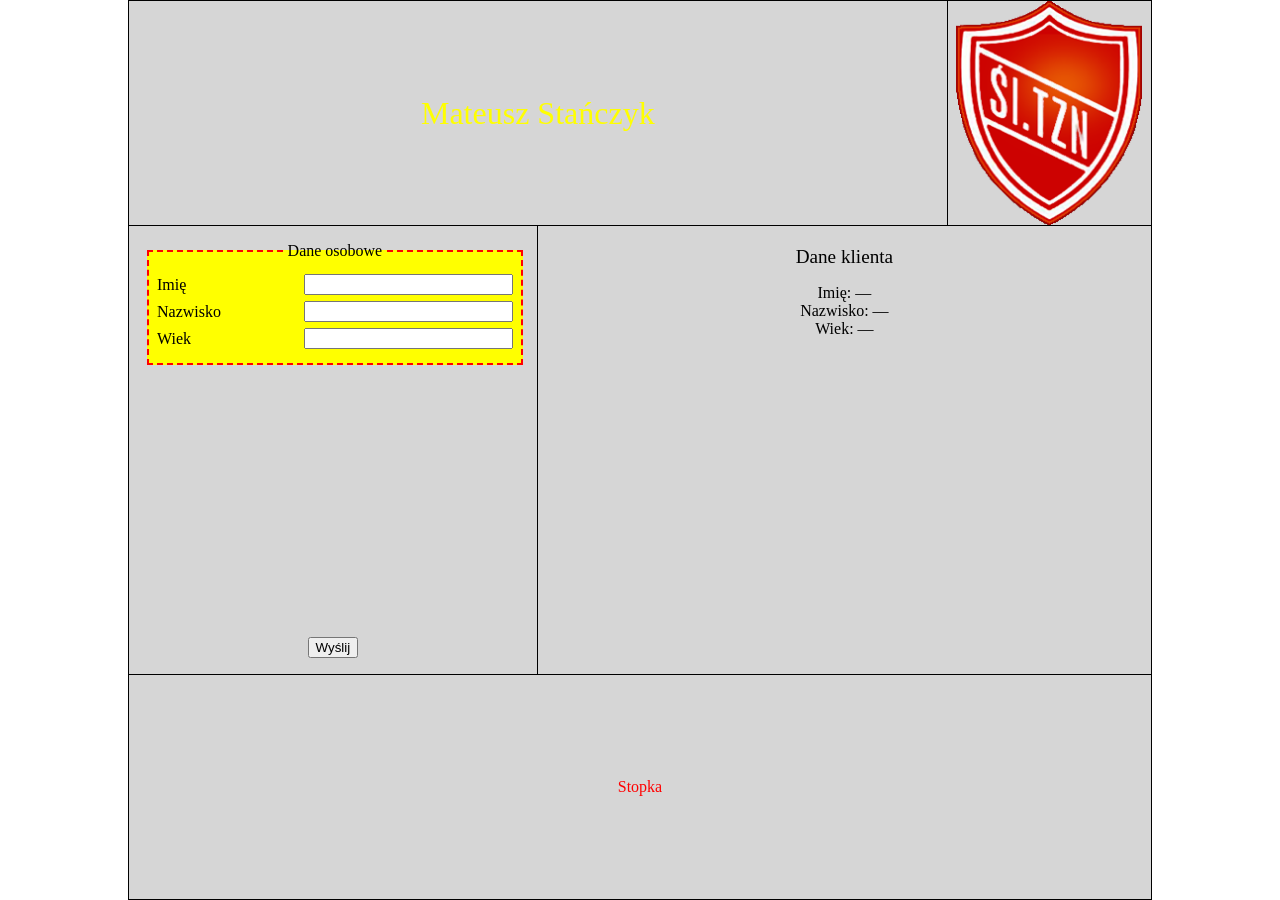
<file: 03.11.2026/index.html>
<!DOCTYPE html>
<html lang="pl-PL">
    <head>
        <meta charset="UTF-8">
        <meta name="viewport" content="width=device-width, initial-scale=1">
        <title>Formularz Mateusz Stańczyk</title>
        <link rel="stylesheet" href="style.css">
        <script src="script.js" defer></script>
</head>
<body>
    <main class="strona">
        <header class="naglowek">
            <h1>Mateusz Stańczyk</h1>
            <div class="logo">
                <img src="logo.png" alt="Logo szkoły">
            </div>
        </header>
 
        <div class="zawartosc">
            <section class="kolumna-formularza" aria-labelledby="tytul-formularza">
                <form id="formularz" action="index2.html" method="get">
                    <fieldset>
                        <legend id="tytul-formularza">Dane osobowe</legend>
                        <div class="pole">
                            <label for="imie">Imię</label>
                            <input id="imie" name="imie" type="text" autocomplete="given-name" required>
                        </div>
                        <div class="pole">
                            <label for="nazwisko">Nazwisko</label>
                            <input id="nazwisko" name="nazwisko" type="text" autocomplete="family-name"
                               pattern="[A-Za-zĄĆĘŁŃÓŚŹŻąćęłńóśźż]+([ '-][A-Za-zĄĆĘŁŃÓŚŹŻąćęłńóśźż]+)*"
                               title="Użyj tylko liter; dozwolone są spacje, łączniki i apostrofy."
                               required>
                        </div>
                        <div class="pole">
                            <label for="wiek">Wiek</label>
                            <input id="wiek" name="wiek" type="number" min="0" max="150" required>
                        </div>
                    </fieldset>
                    <div id="komunikaty" class="komunikaty" aria-live="polite"></div>
                    <button type="submit">Wyślij</button>
                </form>
            </section>
 
            <section class="panel-klienta" aria-labelledby="tytul-klienta">
                <h2 id="tytul-klienta">Dane klienta</h2>
                <p id="wynik" aria-live="polite"></p>
            </section>
        </div>
 
        <footer class="stopka">Stopka</footer>
    </main>
</body>
</html>
</file>
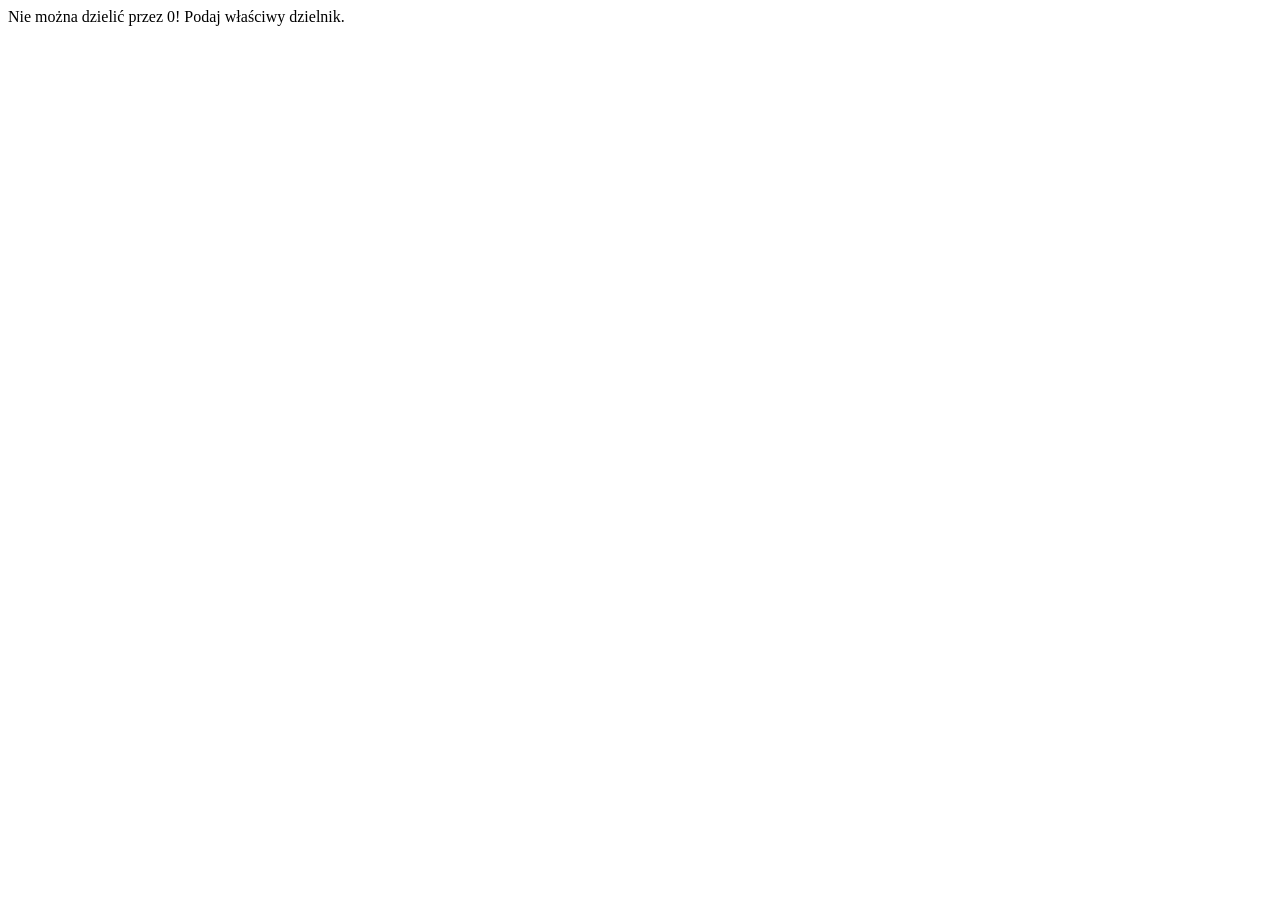
<file: 06.10.2026/index.html>
<!DOCTYPE html>
<html lang="pl-PL">
<head>
    <meta charset="UTF-8">
    <meta name="viewport" content="width=device-width, initial-scale=1.0">
    <title>Zadanie</title>
    <script src="index.js"></script>
    <link href="style.css" rel="stylesheet">
</head>
<body>

</body>
</html>
</file>
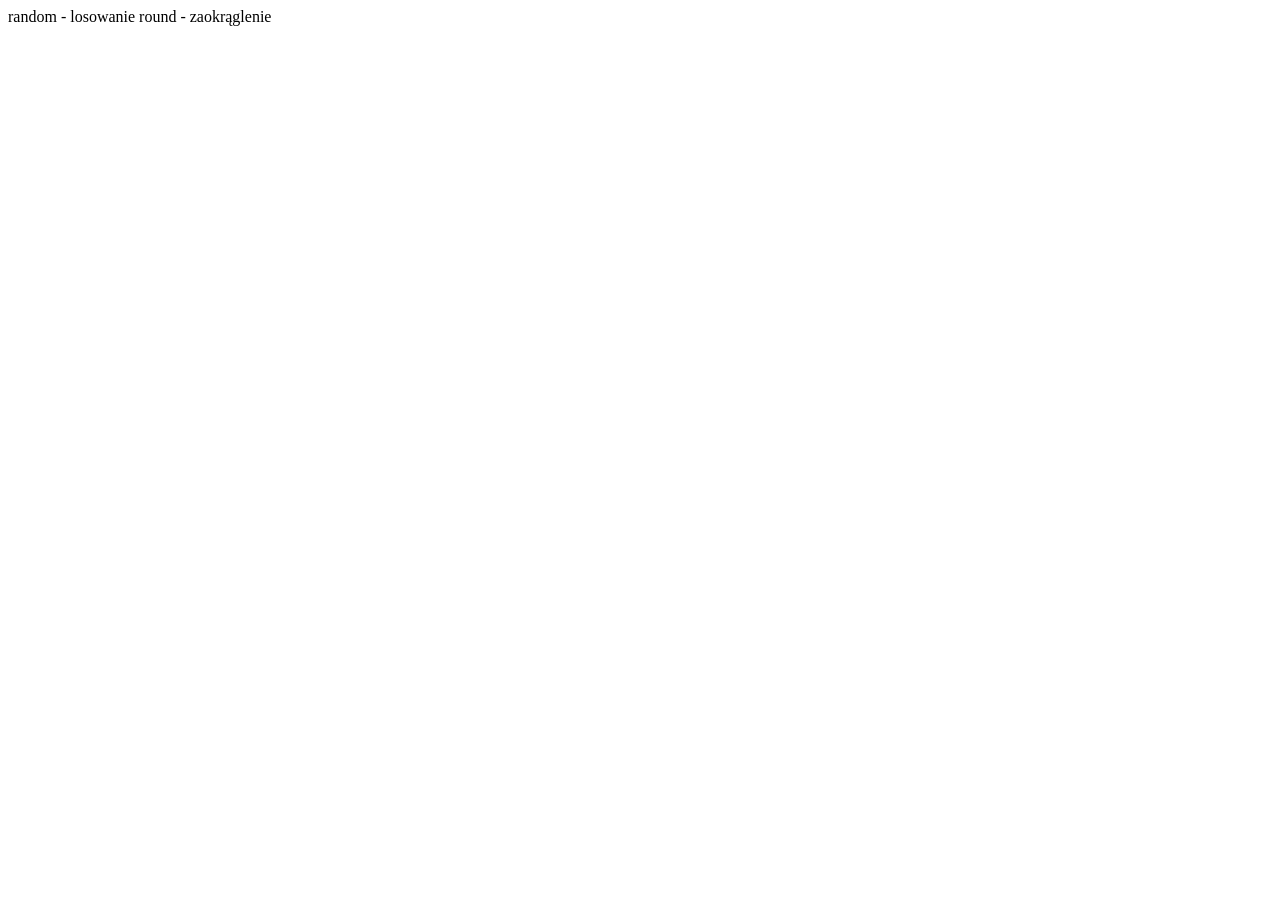
<file: 07.10.2026/index.html>
<!DOCTYPE html>
<html lang="en">
<head>
    <meta charset="UTF-8">
    <meta name="viewport" content="width=device-width, initial-scale=1.0">
    <title>Document</title>
</head>
<body>
    random - losowanie
    round - zaokrąglenie
</body>
</html>
</file>
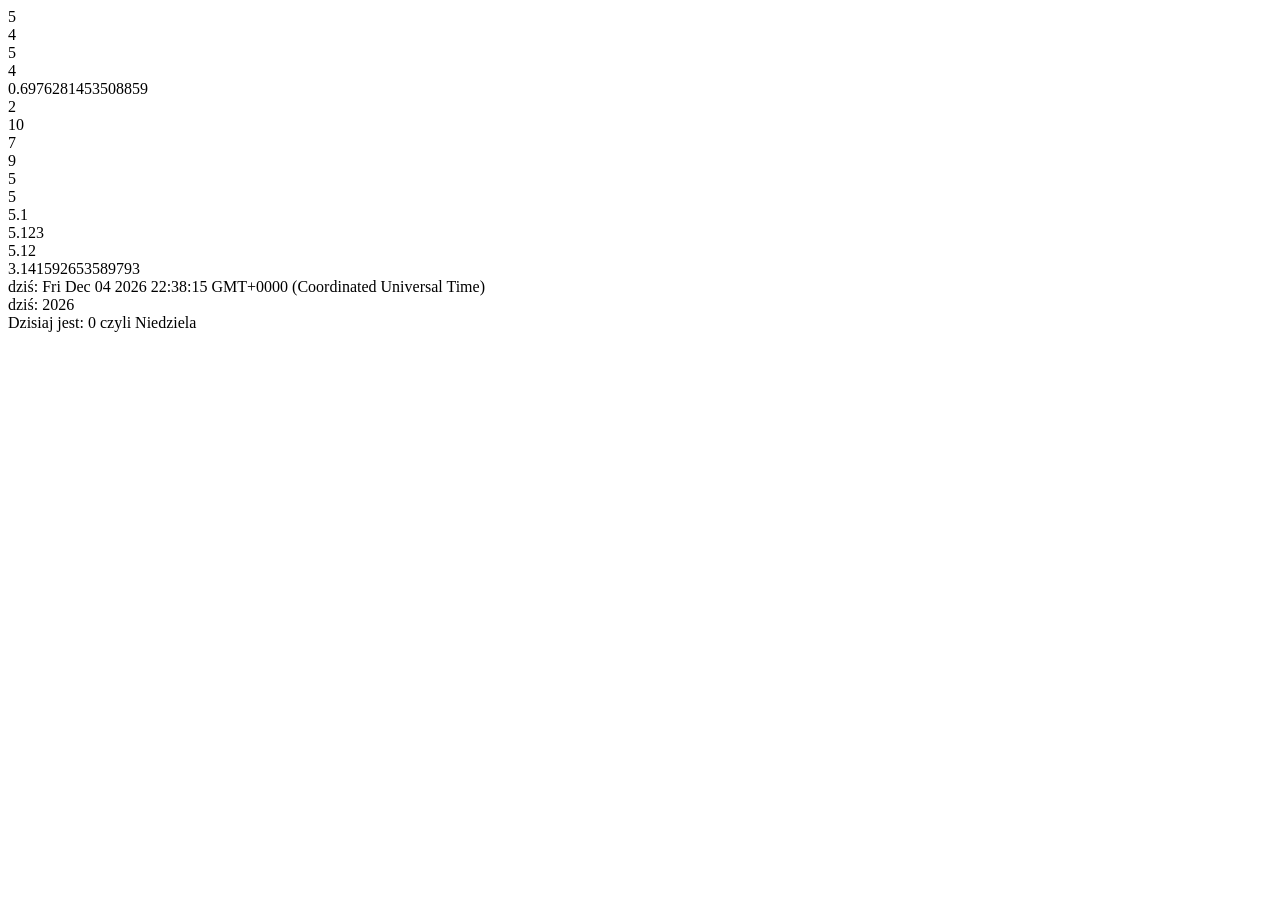
<file: 13.10.2026/index.html>
<!DOCTYPE html>
<html lang="en">
<head>
    <meta charset="UTF-8">
    <meta name="viewport" content="width=device-width, initial-scale=1.0">
    <script src="index.js"></script>
    <title>Document</title>
</head>
<body>
    
</body>
</html>
</file>
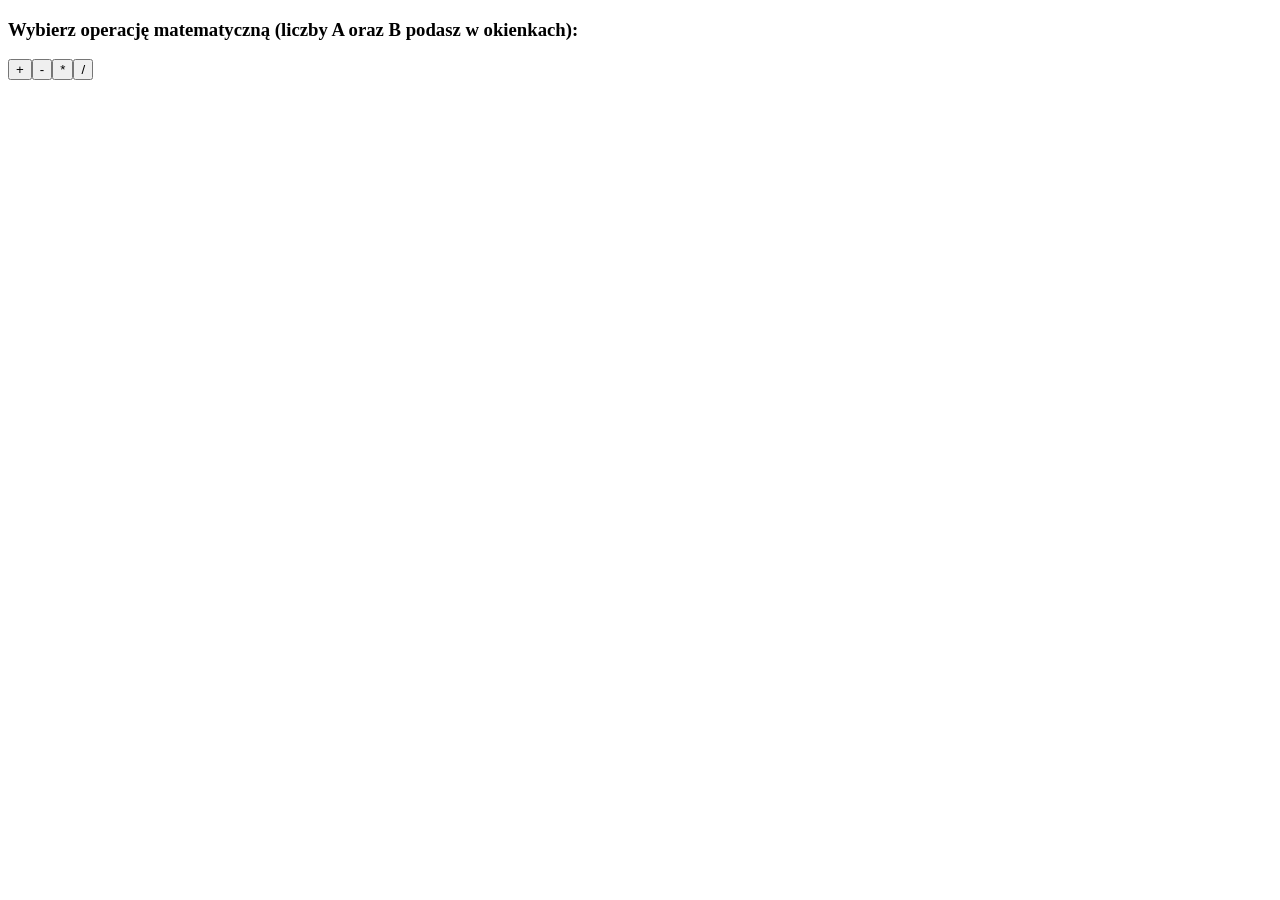
<file: 27.10.2026/index.html>
<!DOCTYPE html>
<html lang="pl-PL">
<head>
    <meta charset="UTF-8">
    <title>Operacje Matematyczne - Stańczyk</title>
    <script src="index.js" defer></script>
</head>
<body>

    <h3>Wybierz operację matematyczną (liczby A oraz B podasz w okienkach):</h3>
    <div id="kontener-przyciskow"></div>
    <p id="wynik-wyswietlacz"></p>

</body>
</html>
</file>
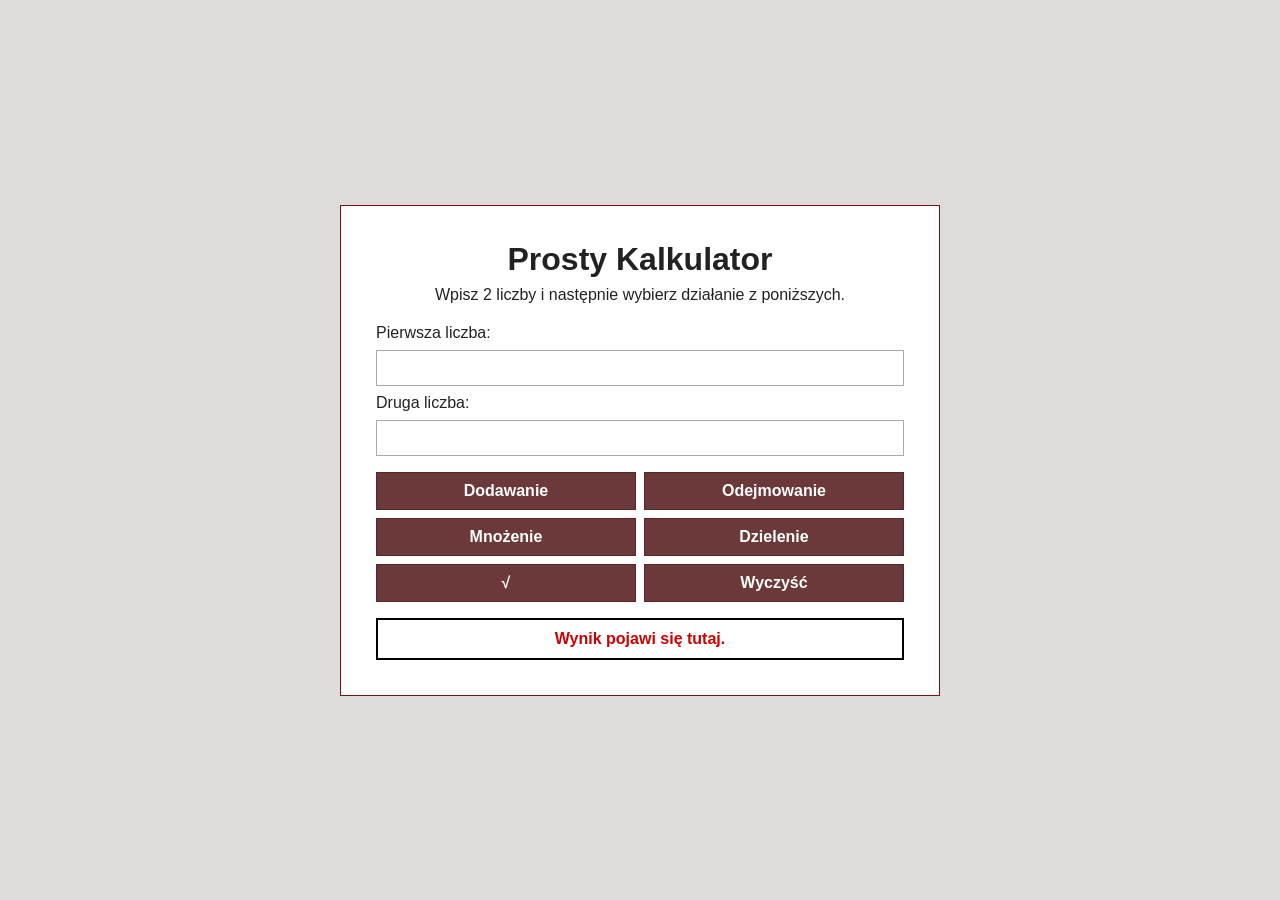
<file: Kalkulator/index.html>
<!DOCTYPE html>
<html lang="pl-PL">
    <head>
        <meta charset="UTF-8">
        <meta name="viewport" content="width=device-width, initial-scale=1">
        <title>Kalkulator Mateusz Stańczyk</title>
        <script src="index.js" defer></script>
        <link rel="stylesheet" href="style.css">
    </head>

    <body>
        <main class="okno-kalkulator">
            <h1>Prosty Kalkulator</h1>
            <p class="opis-kalkulator">Wpisz 2 liczby i następnie wybierz działanie z poniższych.</p>
            <p id="wynik-kalkulator" aria-live="polite">Wynik pojawi się tutaj.</p>
        </main>
    </body>
</html>
</file>
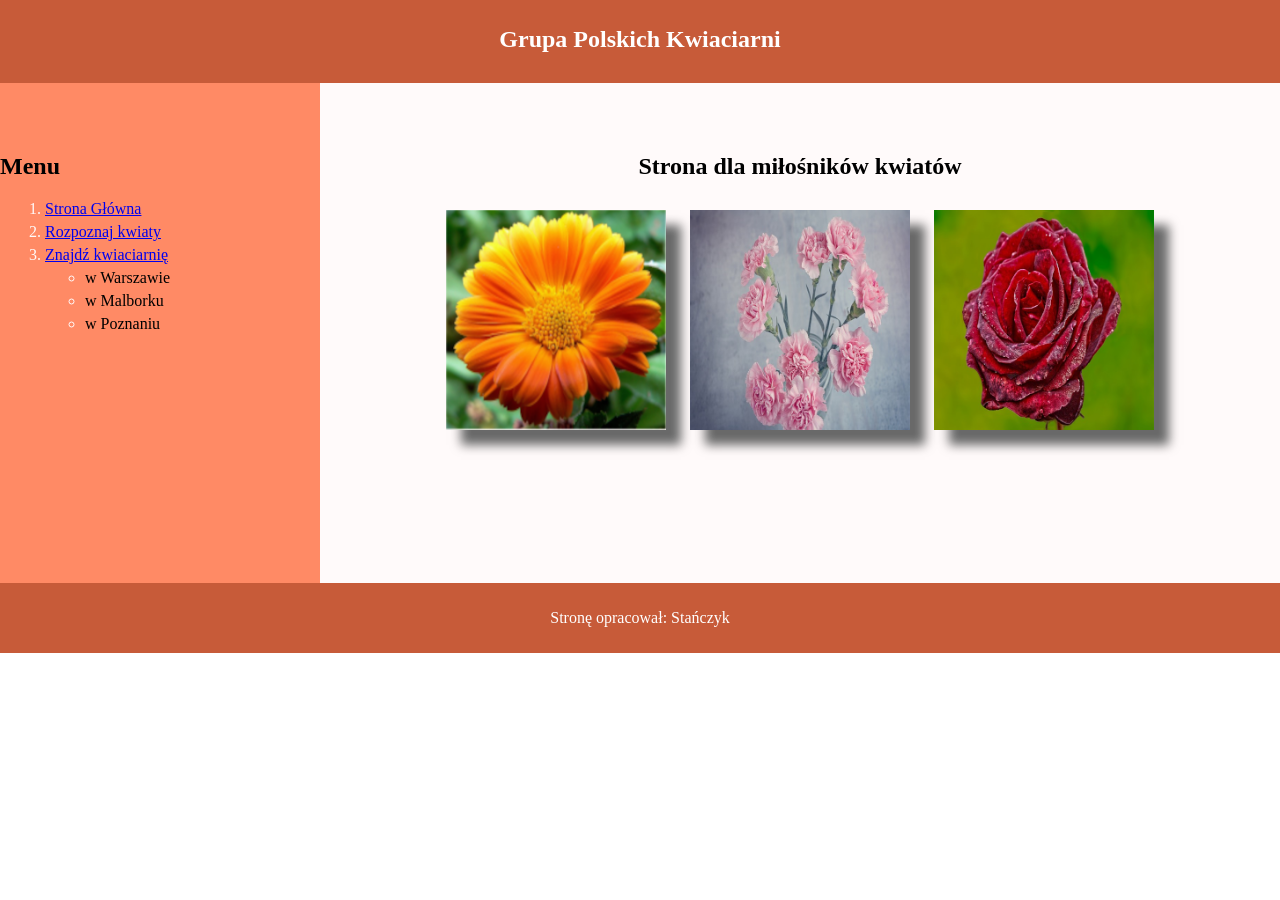
<file: 22.09.2026/Stańczyk/index.html>
<!DOCTYPE html>
<html lang="pl">
<head>
    <meta charset="UTF-8">
    <title>Grupa Polskich Kwiatków</title>
    <link rel="stylesheet" href="styl3.css">
</head>
<body>

    <header>
        <h1 class="tekst">Grupa Polskich Kwiaciarni</h1>
    </header>

    <main>
        <aside>
            <h2>Menu</h2>
            <ol>
                <li><a href="index.html">Strona Główna</a></li>
                <li><a href="https://www.kwiaty.pl">Rozpoznaj kwiaty</a></li>
                <li><a href="znajdz.html">Znajdź kwiaciarnię</a></li>
                    <ul>
                        <li>w Warszawie</li>
                        <li>w Malborku</li>
                        <li>w Poznaniu</li>
                    </ul>
                </li>
            </ol>
        </aside>

        <section>
            <h2>Strona dla miłośników kwiatów</h2>
            
            <figure>
                <img src="gerbera.png" alt="gerbera">
                <img src="gozdzik.png" alt="goździk">
                <img src="roza.png" alt="róża">
            </figure>
        </section>

    </main>

    <footer>
        <p class="tekst">Stronę opracował: Stańczyk</p>
    </footer>

</body>
</html>
</file>
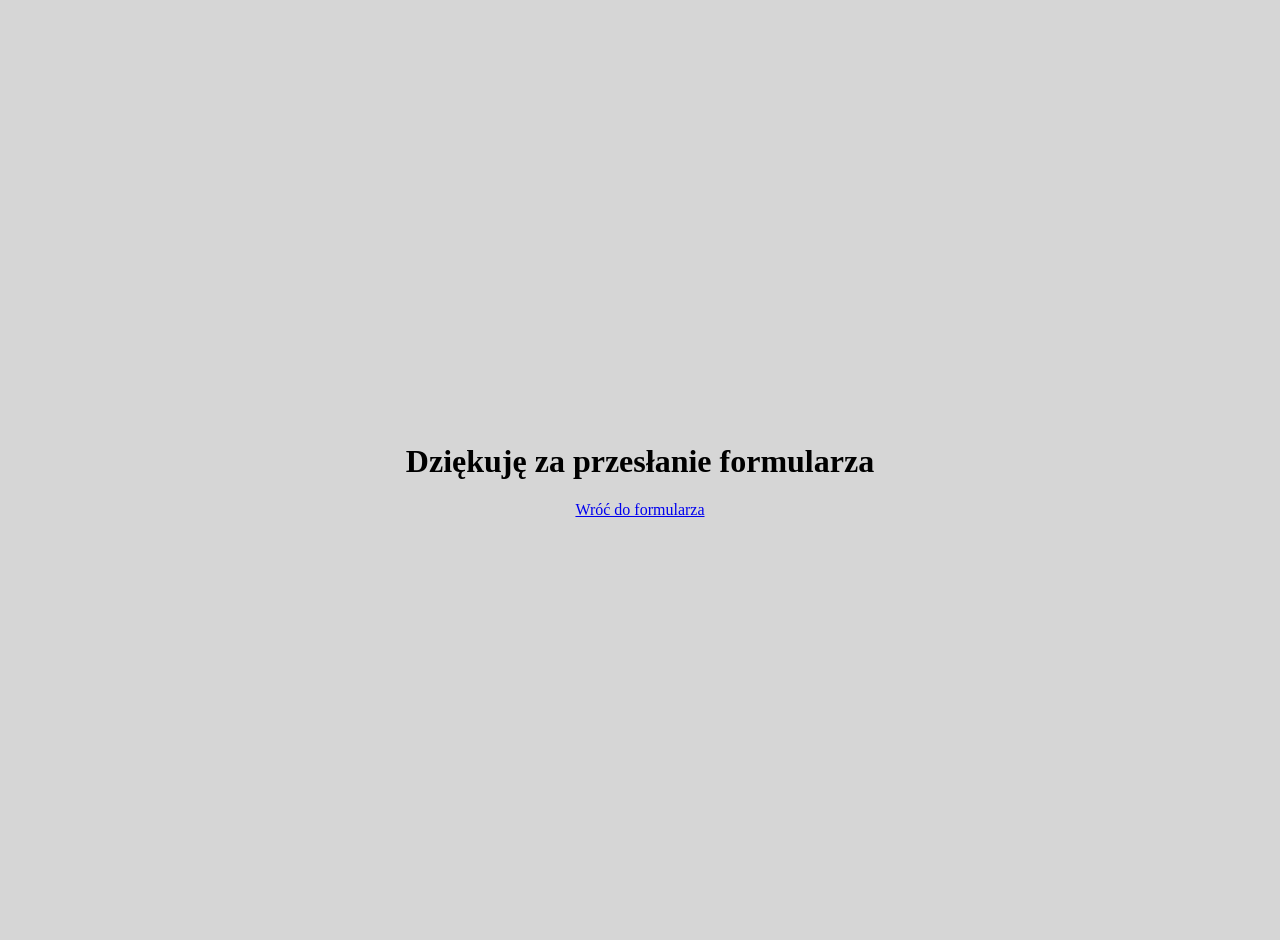
<file: 03.11.2026/index2.html>
<!DOCTYPE html>
<html lang="pl">
<head>
    <meta charset="UTF-8">
    <meta name="viewport" content="width=device-width, initial-scale=1">
    <title>Dziękujemy</title>
    <style>
        body {
            min-height: 100vh;
            margin: 0;
            display: grid;
            place-items: center;
            padding: 20px;
            font-family: "Times New Roman", serif;
            text-align: center;
            background: #d6d6d6;
        }
    </style>
</head>
<body>
    <main>
        <h1>Dziękuję za przesłanie formularza</h1>
        <a href="index.html">Wróć do formularza</a>
    </main>
</body>
</html>
</file>
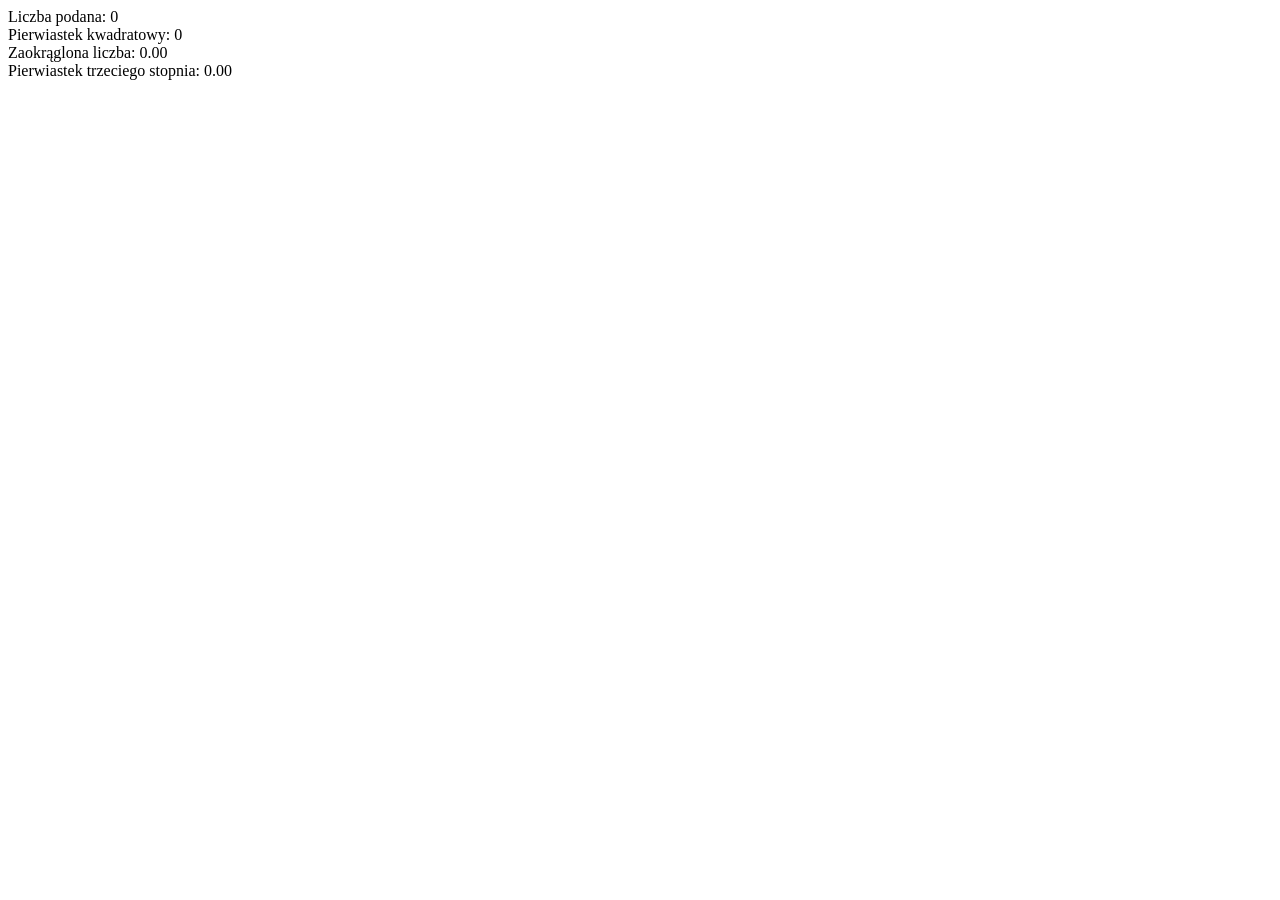
<file: 13.10.2026/index2.html>
<!DOCTYPE html>
<html lang="en">
<head>
    <meta charset="UTF-8">
    <meta name="viewport" content="width=device-width, initial-scale=1.0">
    <script src="index2.js"></script>
    <title>Document</title>
</head>
<body>
    
</body>
</html>
</file>
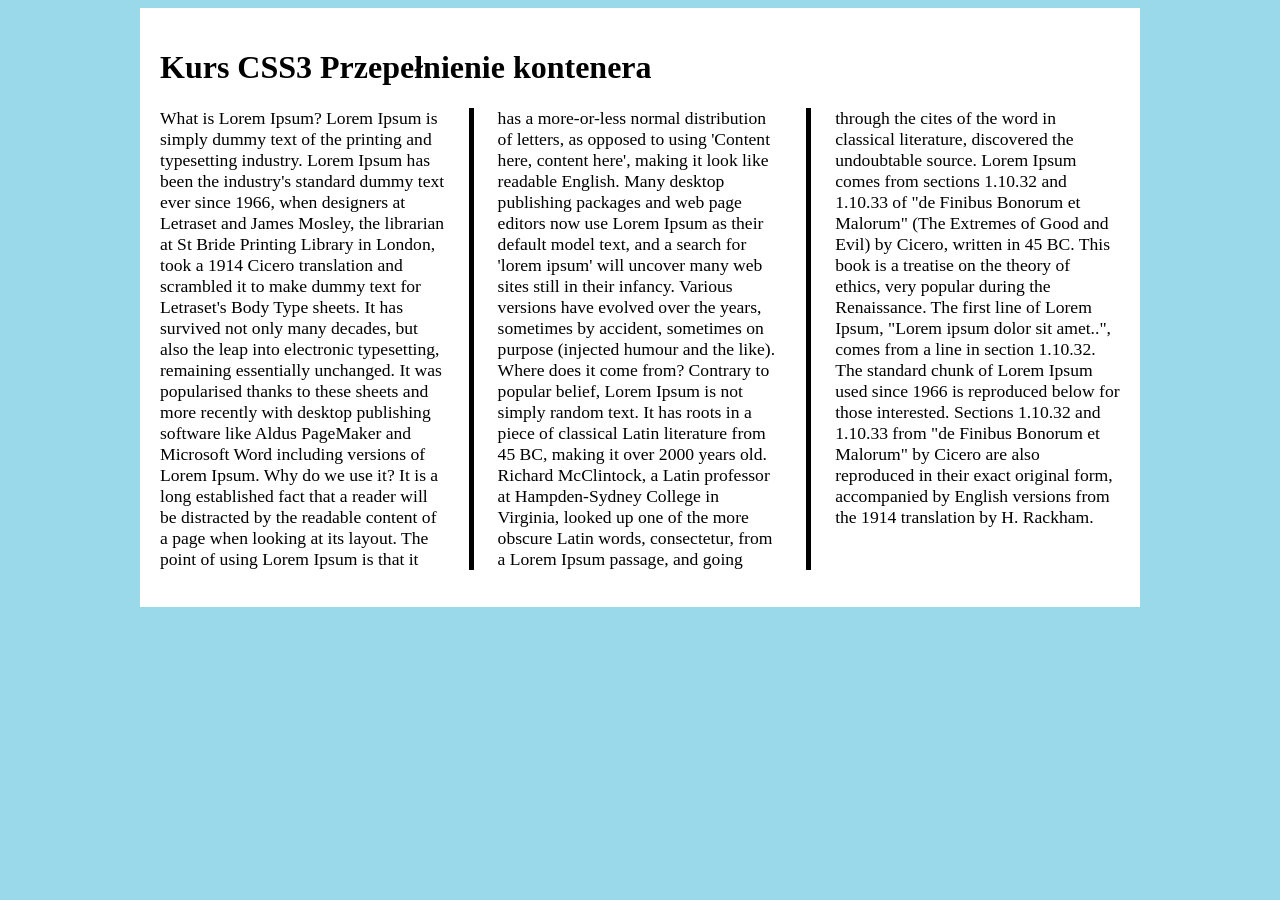
<file: 15.09.2026/index2.html>
<!DOCTYPE html>
<html lang="pl">
<head>
    <meta charset="UTF-8">
    <link href="index2.css" rel="stylesheet" type="text/css" media="all">
    <title>Kurs CSS3 kontrola przepełnienia</title>
</head>
<body>
    <div id="content">
        <h1>Kurs CSS3 Przepełnienie kontenera</h1>
        <p>What is Lorem Ipsum?
        Lorem Ipsum is simply dummy text of the printing and typesetting industry. Lorem Ipsum has been the industry's standard dummy text ever since 1966, when designers at Letraset and James Mosley, the librarian at St Bride Printing Library in London, took a 1914 Cicero translation and scrambled it to make dummy text for Letraset's Body Type sheets. It has survived not only many decades, but also the leap into electronic typesetting, remaining essentially unchanged. It was popularised thanks to these sheets and more recently with desktop publishing software like Aldus PageMaker and Microsoft Word including versions of Lorem Ipsum.

        Why do we use it?
        It is a long established fact that a reader will be distracted by the readable content of a page when looking at its layout. The point of using Lorem Ipsum is that it has a more-or-less normal distribution of letters, as opposed to using 'Content here, content here', making it look like readable English. Many desktop publishing packages and web page editors now use Lorem Ipsum as their default model text, and a search for 'lorem ipsum' will uncover many web sites still in their infancy. Various versions have evolved over the years, sometimes by accident, sometimes on purpose (injected humour and the like).


        Where does it come from?
        Contrary to popular belief, Lorem Ipsum is not simply random text. It has roots in a piece of classical Latin literature from 45 BC, making it over 2000 years old. Richard McClintock, a Latin professor at Hampden-Sydney College in Virginia, looked up one of the more obscure Latin words, consectetur, from a Lorem Ipsum passage, and going through the cites of the word in classical literature, discovered the undoubtable source. Lorem Ipsum comes from sections 1.10.32 and 1.10.33 of "de Finibus Bonorum et Malorum" (The Extremes of Good and Evil) by Cicero, written in 45 BC. This book is a treatise on the theory of ethics, very popular during the Renaissance. The first line of Lorem Ipsum, "Lorem ipsum dolor sit amet..", comes from a line in section 1.10.32.

        The standard chunk of Lorem Ipsum used since 1966 is reproduced below for those interested. Sections 1.10.32 and 1.10.33 from "de Finibus Bonorum et Malorum" by Cicero are also reproduced in their exact original form, accompanied by English versions from the 1914 translation by H. Rackham.</p>
        <!-- <div id="box">
       </div> -->
    </div>
</body>
</html>
</file>
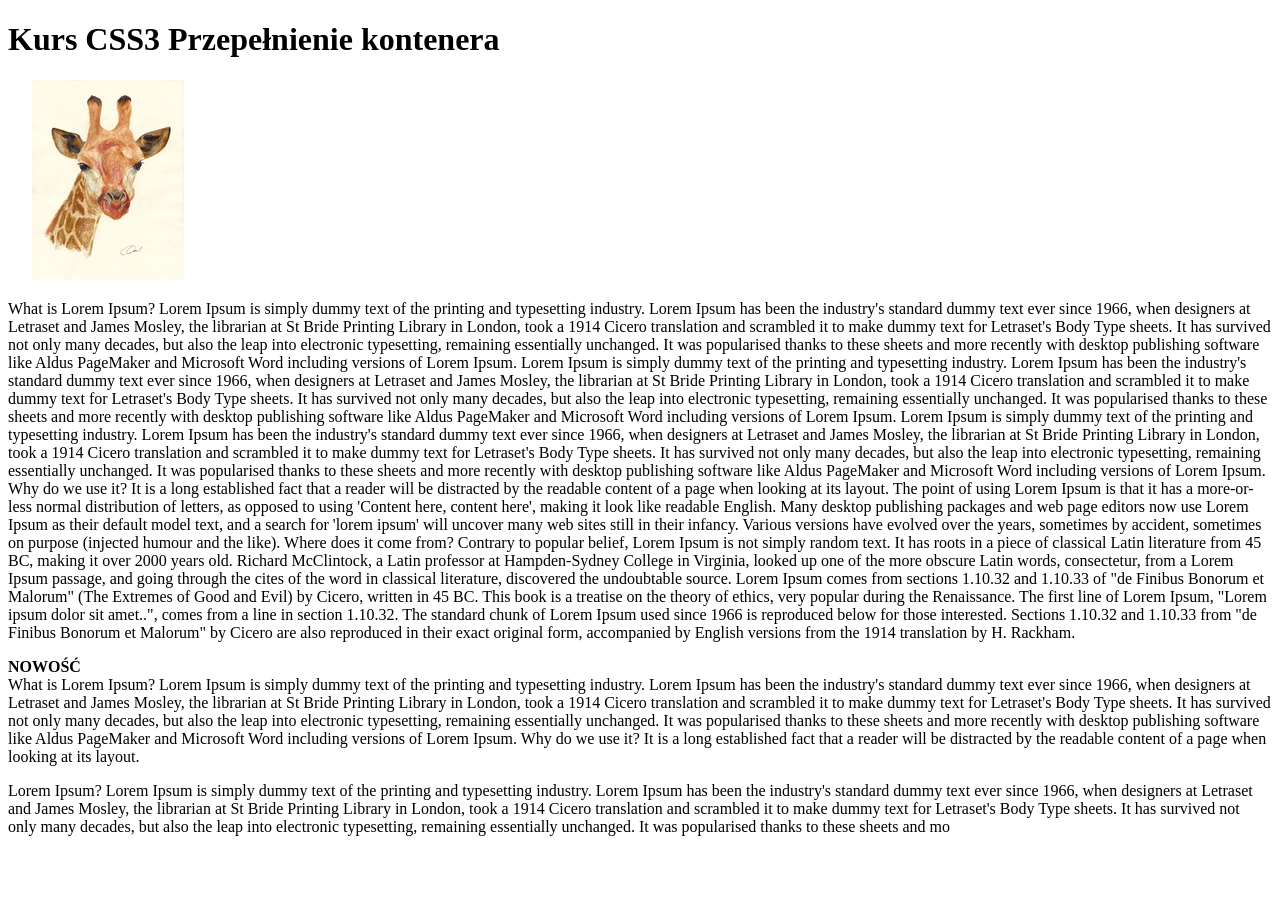
<file: 15.09.2026/index3.html>
<!DOCTYPE html>
<html lang="pl">
<head>
    <meta charset="UTF-8">
    <link href="index3.css" rel="stylesheet" type="text/css" media="all">
    <title>Kurs CSS3 kontrola przepełnienia</title>
</head>
<body>
    <div id="content">
        <h1>Kurs CSS3 Przepełnienie kontenera</h1>
        <img id="foto" src="obrazek-dzungla-zyrafa.jpg" alt="zyrafa" class="okladka" >
        <p>What is Lorem Ipsum?
        Lorem Ipsum is simply dummy text of the printing and typesetting industry. Lorem Ipsum has been the industry's standard dummy text ever since 1966, when designers at Letraset and James Mosley, the librarian at St Bride Printing Library in London, took a 1914 Cicero translation and scrambled it to make dummy text for Letraset's Body Type sheets. It has survived not only many decades, but also the leap into electronic typesetting, remaining essentially unchanged. It was popularised thanks to these sheets and more recently with desktop publishing software like Aldus PageMaker and Microsoft Word including versions of Lorem Ipsum.
        Lorem Ipsum is simply dummy text of the printing and typesetting industry. Lorem Ipsum has been the industry's standard dummy text ever since 1966, when designers at Letraset and James Mosley, the librarian at St Bride Printing Library in London, took a 1914 Cicero translation and scrambled it to make dummy text for Letraset's Body Type sheets. It has survived not only many decades, but also the leap into electronic typesetting, remaining essentially unchanged. It was popularised thanks to these sheets and more recently with desktop publishing software like Aldus PageMaker and Microsoft Word including versions of Lorem Ipsum.

        Lorem Ipsum is simply dummy text of the printing and typesetting industry. Lorem Ipsum has been the industry's standard dummy text ever since 1966, when designers at Letraset and James Mosley, the librarian at St Bride Printing Library in London, took a 1914 Cicero translation and scrambled it to make dummy text for Letraset's Body Type sheets. It has survived not only many decades, but also the leap into electronic typesetting, remaining essentially unchanged. It was popularised thanks to these sheets and more recently with desktop publishing software like Aldus PageMaker and Microsoft Word including versions of Lorem Ipsum.


        Why do we use it?
        It is a long established fact that a reader will be distracted by the readable content of a page when looking at its layout. The point of using Lorem Ipsum is that it has a more-or-less normal distribution of letters, as opposed to using 'Content here, content here', making it look like readable English. Many desktop publishing packages and web page editors now use Lorem Ipsum as their default model text, and a search for 'lorem ipsum' will uncover many web sites still in their infancy. Various versions have evolved over the years, sometimes by accident, sometimes on purpose (injected humour and the like).


        Where does it come from?
        Contrary to popular belief, Lorem Ipsum is not simply random text. It has roots in a piece of classical Latin literature from 45 BC, making it over 2000 years old. Richard McClintock, a Latin professor at Hampden-Sydney College in Virginia, looked up one of the more obscure Latin words, consectetur, from a Lorem Ipsum passage, and going through the cites of the word in classical literature, discovered the undoubtable source. Lorem Ipsum comes from sections 1.10.32 and 1.10.33 of "de Finibus Bonorum et Malorum" (The Extremes of Good and Evil) by Cicero, written in 45 BC. This book is a treatise on the theory of ethics, very popular during the Renaissance. The first line of Lorem Ipsum, "Lorem ipsum dolor sit amet..", comes from a line in section 1.10.32.

        The standard chunk of Lorem Ipsum used since 1966 is reproduced below for those interested. Sections 1.10.32 and 1.10.33 from "de Finibus Bonorum et Malorum" by Cicero are also reproduced in their exact original form, accompanied by English versions from the 1914 translation by H. Rackham.</p>
        <div id="box">
            <p><strong>NOWOŚĆ</strong><br/>What is Lorem Ipsum? Lorem Ipsum is simply dummy text of the printing and typesetting industry. Lorem Ipsum has been the industry's standard dummy text ever since 1966, when designers at Letraset and James Mosley, the librarian at St Bride Printing Library in London, took a 1914 Cicero translation and scrambled it to make dummy text for Letraset's Body Type sheets. It has survived not only many decades, but also the leap into electronic typesetting, remaining essentially unchanged. It was popularised thanks to these sheets and more recently with desktop publishing software like Aldus PageMaker and Microsoft Word including versions of Lorem Ipsum. Why do we use it? It is a long established fact that a reader will be distracted by the readable content of a page when looking at its layout.</p>
       </div>
       <p class="czyszczenie">Lorem Ipsum? Lorem Ipsum is simply dummy text of the printing and typesetting industry. Lorem Ipsum has been the industry's standard dummy text ever since 1966, when designers at Letraset and James Mosley, the librarian at St Bride Printing Library in London, took a 1914 Cicero translation and scrambled it to make dummy text for Letraset's Body Type sheets. It has survived not only many decades, but also the leap into electronic typesetting, remaining essentially unchanged. It was popularised thanks to these sheets and mo</p>
    </div>
</body>
</html>
</file>
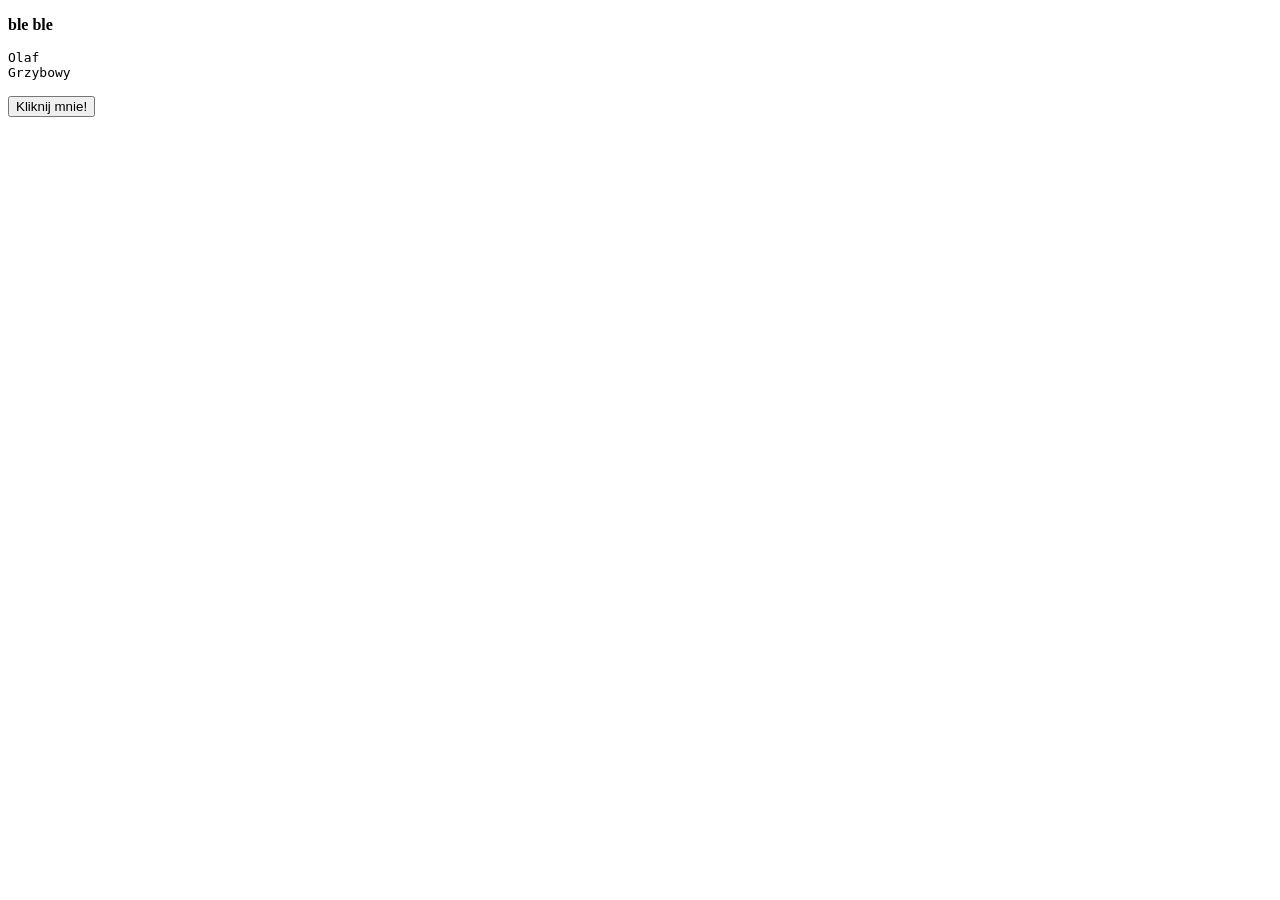
<file: 22.09.2026/skrypt.html>
<!DOCTYPE html>
<html lang="en">
<head>
    <meta charset="UTF-8">
    <meta name="viewport" content="width=device-width, initial-scale=1.0">
    <title>Document</title>
</head>
<body>
    
</body>

    <script type= text/javascript > 
        document.write("<p><b>ble ble</b></p>"); 
        document.write("<pre>");
            document.writeln("Olaf");
            document.writeln("Grzybowy");
        document.write("</pre>");
    </script> 

        <p><button onclick="alert('Sandbox')">Kliknij mnie!</button></p>

</html>
</file>
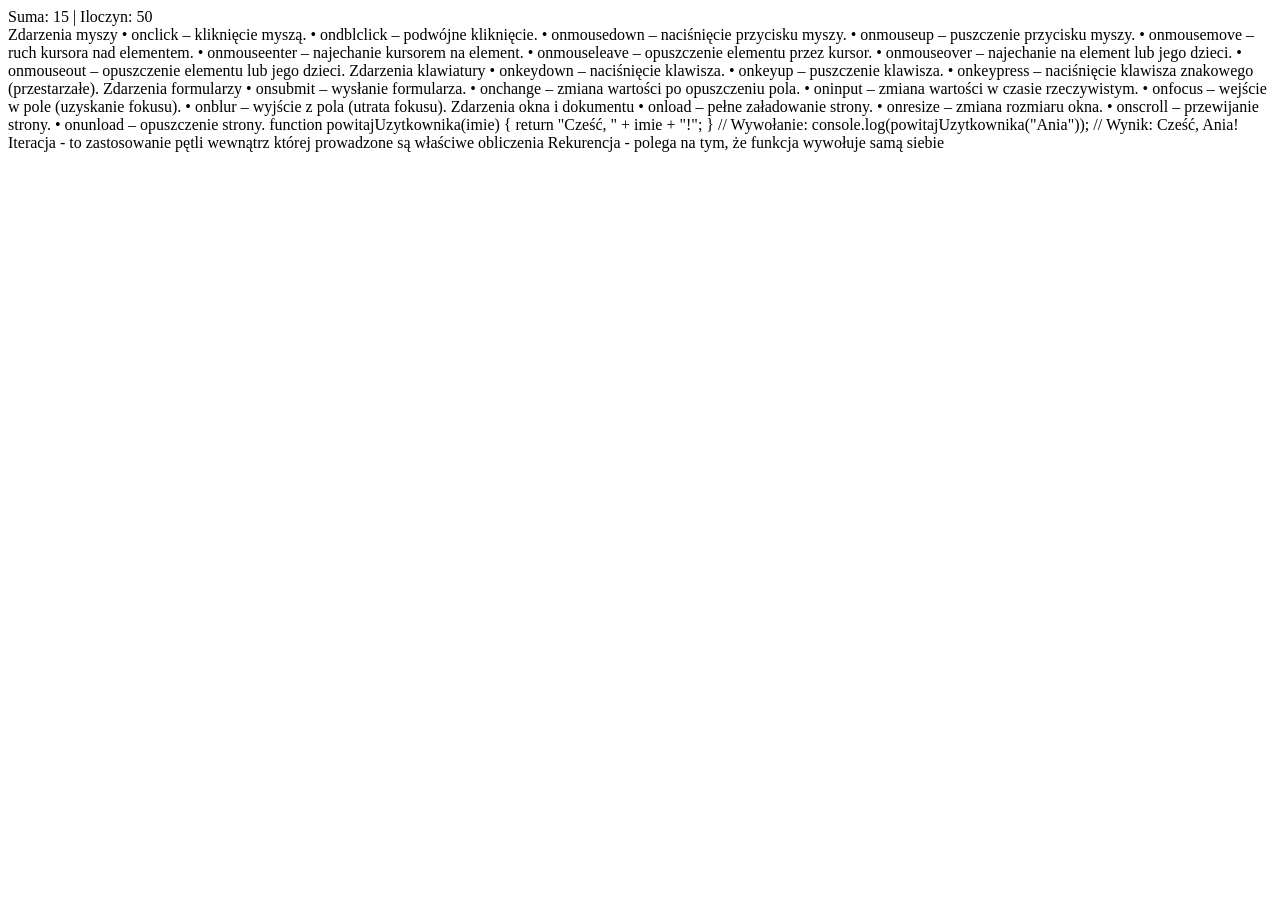
<file: 27.10.2026/zdarzenia.html>
<!DOCTYPE html>
<html lang="pl-PL">
<head>
    <meta charset="UTF-8">
    <meta name="viewport" content="width=device-width, initial-scale=1.0">
    <title>Document</title>
    <script src="zdarzenia.js"></script>
</head>
<body>
    

Zdarzenia myszy

• onclick – kliknięcie myszą.
• ondblclick – podwójne kliknięcie.
• onmousedown – naciśnięcie przycisku myszy.
• onmouseup – puszczenie przycisku myszy.
• onmousemove – ruch kursora nad elementem.
• onmouseenter – najechanie kursorem na element.
• onmouseleave – opuszczenie elementu przez kursor.
• onmouseover – najechanie na element lub jego dzieci.
• onmouseout – opuszczenie elementu lub jego dzieci.

Zdarzenia klawiatury

• onkeydown – naciśnięcie klawisza.
• onkeyup – puszczenie klawisza.
• onkeypress – naciśnięcie klawisza znakowego (przestarzałe).

Zdarzenia formularzy

• onsubmit – wysłanie formularza.
• onchange – zmiana wartości po opuszczeniu pola.
• oninput – zmiana wartości w czasie rzeczywistym.
• onfocus – wejście w pole (uzyskanie fokusu).
• onblur – wyjście z pola (utrata fokusu).

Zdarzenia okna i dokumentu

• onload – pełne załadowanie strony.
• onresize – zmiana rozmiaru okna.
• onscroll – przewijanie strony.
• onunload – opuszczenie strony.


function powitajUzytkownika(imie) {
    return "Cześć, " + imie + "!";
}

// Wywołanie:
console.log(powitajUzytkownika("Ania")); // Wynik: Cześć, Ania!

Iteracja - to zastosowanie pętli wewnątrz której prowadzone są właściwe obliczenia
Rekurencja - polega na tym, że funkcja wywołuje samą siebie

</body>
</html>
</file>
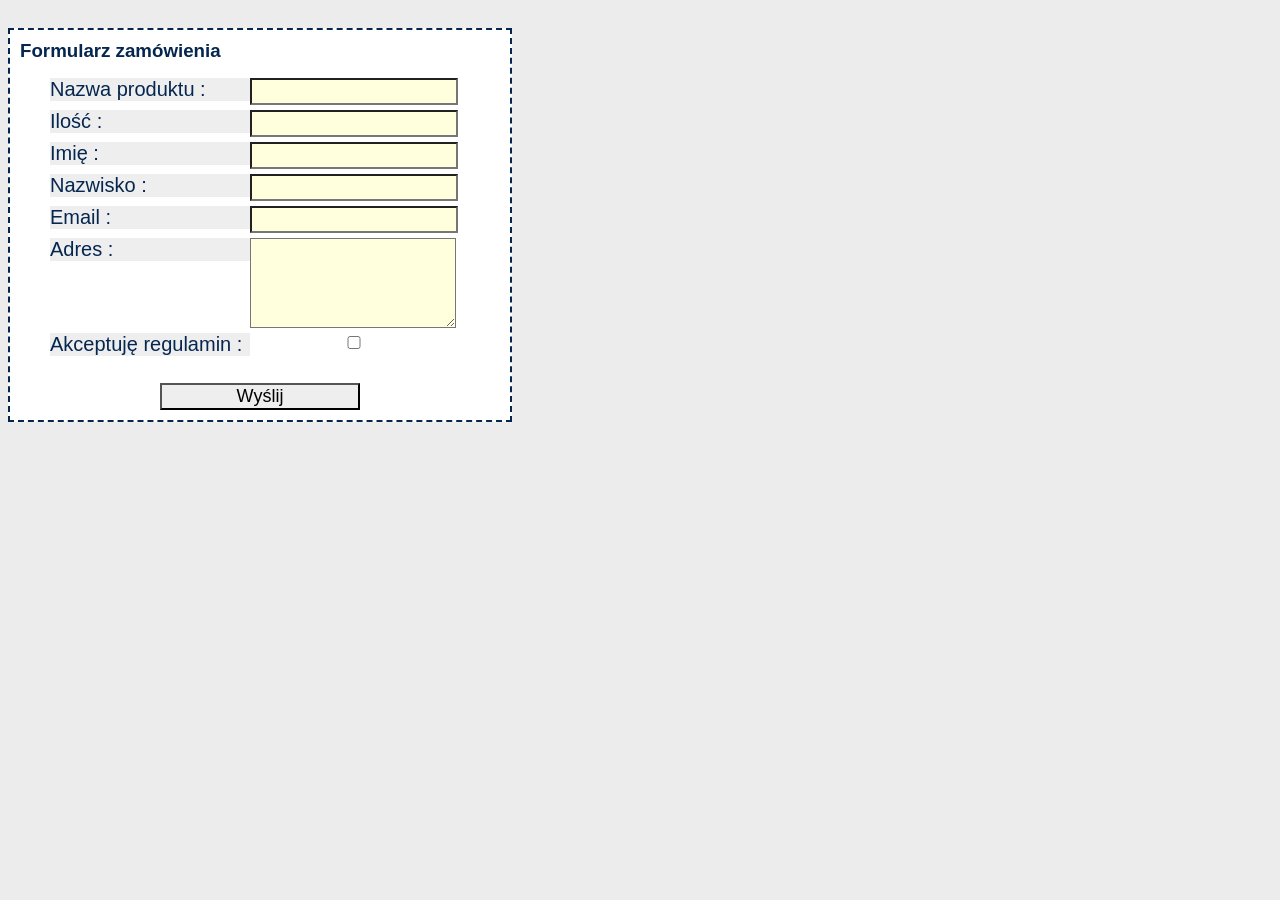
<file: Formularz/11_1_formularze_wprowadzenie.html>
<!DOCTYPE html PUBLIC "-//W3C//DTD XHTML 1.0 Transitional//EN" "http://www.w3.org/TR/xhtml1/DTD/xhtml1-transitional.dtd">
<html xmlns="http://www.w3.org/1999/xhtml">
<head>
<meta http-equiv="Content-Type" content="text/html; charset=utf-8" />
<title>Obiektowy model dokumentu</title>
<script type="text/javascript" src="formularz.js"></script>
<link href="style.css" rel="stylesheet" type="text/css" />
</head>
<body>
<div class="blad" id="blad"></div>
<div class="content">
<h3>Formularz zamówienia</h3>
<form action="zamowienie.html" method="get" name="zamówienie" id="zamowienie">
    <ul>
    	<li>
        <label>Nazwa produktu :</label>
        <div><input name="produkt" type="text" id="produkt"/></div>
        </li>
        <li>
        <label>Ilość :</label>
        <div><input name="" type="text" id="ilosc"/></div>
        </li>
        <li>
        <label>Imię :</label>
        <div><input name="imie" type="text" id="imie"/></div>
        </li>
        <li>
        <label>Nazwisko :</label>
        <div><input name="nazwisko" type="text" id="nazwisko"/></div>
        </li>
        <li>
        <label>Email :</label>
        <div><input name="email" type="text" id="email"/></div>
        </li>
        <li>
        <label>Adres :</label>
        <div><textarea name="adres" cols="12" rows="4" id="adres"></textarea></div>
        </li>
        <li>
        <label>Akceptuję regulamin :</label>
        <div><input name="regulamin" type="checkbox" id="regulamin"/></div>
        </li>
    </ul>
    <div class="wyslij"><input name="wyslij" type="submit" value="Wyślij" id="wyslij"/></div>
</form>
</div>
</body>
</html>
</file>
<file: 03.11.2026/style.css>
* {
    box-sizing: border-box;
}

html,
body {
    min-height: 100%;
    margin: 0;
    font-family: "Times New Roman", serif;
}

.strona {
    width: 80%;
    min-height: 100vh;
    margin: 0 auto;
    display: grid;
    grid-template-rows: minmax(120px, 25vh) minmax(320px, 1fr) minmax(80px, 25vh);
    background: #d6d6d6;
    border: 1px solid #000;
}

.naglowek {
    display: grid;
    grid-template-columns: 80% 20%;
    border-bottom: 1px solid #000;
}

.naglowek h1 {
    display: flex;
    align-items: center;
    justify-content: center;
    margin: 0;
    color: #ff0;
    font-size: clamp(1.2rem, 3vw, 2rem);
    font-weight: normal;
    text-align: center;
}

.logo {
    display: flex;
    align-items: center;
    justify-content: center;
    min-width: 0;
    min-height: 0;
    overflow: hidden;
    border-left: 1px solid #000;
}

.logo img {
    display: block;
    width: 100%;
    height: 100%;
    object-fit: contain;
}

.zawartosc {
    display: grid;
    grid-template-columns: 40% 60%;
    min-height: 0;
}

.kolumna-formularza {
    min-width: 0;
    padding: 16px;
    border-right: 1px solid #000;
}

.kolumna-formularza form {
    min-height: 100%;
    display: flex;
    flex-direction: column;
    align-items: flex-start;
}

.kolumna-formularza fieldset {
    width: min(100%, 430px);
    padding: 8px;
    border: 2px dashed red;
    background: #ff0;
}

.kolumna-formularza legend {
    margin: 0 auto;
}

.pole {
    display: grid;
    grid-template-columns: minmax(70px, 1fr) minmax(0, 1.5fr);
    gap: 8px;
    align-items: center;
    margin: 6px 0;
}

.pole input {
    width: 100%;
    min-width: 0;
}

.kolumna-formularza button {
    margin: auto auto 0;
}

.panel-klienta {
    min-width: 0;
    padding: 20px;
    text-align: center;
    overflow-wrap: anywhere;
}

.panel-klienta h2 {
    margin: 0;
    font-size: 1.2rem;
    font-weight: normal;
}

.stopka {
    grid-column: 1 / -1;
    display: flex;
    align-items: center;
    justify-content: center;
    border-top: 1px solid #000;
    color: red;
}

.komunikaty {
    margin-top: 10px;
    color: red;
    overflow-wrap: anywhere;
}

.komunikaty p {
    margin: 4px 0;
}

#wynik {
    white-space: pre-line;
}

.komunikaty {
    width: 100%;
    margin: 10px 0;
    color: red;
}

.komunikaty p {
    margin: 4px 0;
}

@media (max-width: 700px) {
    .strona {
        width: 95%;
        grid-template-rows: minmax(100px, auto) auto minmax(70px, auto);
    }

    .zawartosc {
        grid-template-columns: 1fr;
    }

    .kolumna-formularza {
        min-height: 220px;
        border-right: 0;
        border-bottom: 1px solid #000;
    }

    .panel-klienta {
        min-height: 180px;
    }
}
</file>
<file: 06.10.2026/style.css>
.wyniki {
    color: red;
}
</file>
<file: Kalkulator/style.css>
* {
    box-sizing: border-box;
}

body {
    min-height: 100vh;
    margin: 0;
    padding: 20px;
    display: grid;
    place-items: center;
    color: #222;
    background: #dfdbdb;
    font-family: Arial;
}

.okno-kalkulator {
    width: min(100%, 600px);
    padding: 35px;
    border: 1px solid #7c0e0e;
    background: #fff;
}

h1 {
    margin: 0;
    text-align: center;
}

.opis-kalkulator {
    margin: 8px 0 20px;
    text-align: center;
}

.pola {
    display: grid;
    gap: 8px;
    margin-bottom: 16px;
}

.pola input {
    width: 100%;
    padding: 8px;
    border: 1px solid #aaa;
    font: inherit;
}

.dzialania {
    display: grid;
    grid-template-columns: repeat(2, minmax(0, 1fr));
    gap: 8px;
}

.dzialania button {
    padding: 9px;
    border: 1px solid #5e2525;
    background: #6b3939;
    color: #222;
    cursor: pointer;
    font: inherit;
    font-weight: 700;
    color: white;
}

.dzialania button:hover {
    background: #f49a9a;
}

#wynik-kalkulator {
    min-height: 42px;
    margin: 16px 0 0;
    padding: 10px;
    border: 2px solid #000000;
    color: #c00;
    overflow-wrap: anywhere;
    text-align: center;
    font-weight: bold;
}
</file>
<file: 22.09.2026/Stańczyk/styl3.css>
* {
    font-family: Georgia;
}

body {
    margin: 0;
    display: flex;
    flex-direction: column;
}

header, footer {
    background-color: #C75B39;
    color: white;
    padding: 10px;
    text-align: center;
}

main {
    width: 100%;
    display: flex;
}

aside {
    background-color: #FF8A65;
    width: 25%;
    height: 500px;
    padding-top: 50px;
    box-sizing: border-box;
}

section {
    background-color: Snow;
    width: 75%;
    height: 500px;
    text-align: center;
    padding-top: 50px;
    box-sizing: border-box;
}

img {
    width: 25%;
    margin: 10px;
    box-shadow: 15px 15px 10px DimGray;
}

li {
    margin: 5px;
}

li::marker {
    color: Snow;
}

h3 {
    margin: 50px 0;
}

.kontener {
  text-align: center;
  margin-top: 50px;
}

h1 {
  font-size: 24px;
  font-weight: bold;
  margin-bottom: 20px;
}

.wyszukiwarka {
  display: flex;
  justify-content: center;
  align-items: center;
  gap: 5px; /* Minimalny odstęp między tekstem, polem i przyciskiem */
  font-size: 14px;
}

.wyszukiwarka input {
  border: 1px solid #999;
  padding: 2px 5px;
  height: 20px;
  width: 180px;
}

.wyszukiwarka button {
  background-color: #f0f0f0;
  border: 1px solid #777;
  border-radius: 3px;
  padding: 2px 10px;
  font-size: 12px;
  cursor: pointer;
}

.wynik {
  margin-top: 40px;
  font-size: 20px;
  font-weight: bold;
}
</file>
<file: 15.09.2026/index2.css>
body {
    margin: 0 px;
    /*background-image: linear-gradient(to right, rgb(237, 244, 247), rgb(95, 166, 224));*/ /*gradient*/
    background-image: url(tlo.png); /*wgranie tła*/
    background-repeat: repeat-x; /*powtarzanie tego "paska" w poziomie*/
}

#content {
    background-color: white;
    padding: 20px;
    width: 960px;
    /*height: 850px;*/
    margin-left: auto;
    margin-right: auto;
    overflow: auto; /*suwak*/
    /*border-radius: 20px 40px 60px 80px;*/
}

#box {
    width: 400px;
    height: 400px;
    border: 2px #000 solid;
    border-radius: 200px;
}

p { 
    font-size: 1.1em;

    column-count: 3; /*kolumny*/
    column-gap: 3em; /*jednostka "em"*/
    column-rule: 5px solid rgb(0, 0, 0);
}
</file>
<file: 15.09.2026/index3.css>
#content1 {
    background-color: red;
}
</file>
<file: Formularz/style.css>
body {
	font-family: Arial, Helvetica, sans-serif;
	background-color: #ececec;
	color: #05264e;
}
	
h1, h2, h3, h4, h5, h6, p {
	margin: 10px 0px 0px 10px;
}

li {
	list-style: none;
	padding-bottom: 5px;
}

label {
	font-size: 20px;
	width: 200px;
	float:left;
background-color: #eeeeee;
}

input, textarea {
	width: 200px;
	font-size: 18px;
	background-color: #fffedd;
}

.wyslij input {
	background-color: #eeeeee;
}

.wyslij {
	padding: 10px 0px;
	text-align: center;
	
}

.content {
	width: 500px;
	background: #ffffff;
	border-color: #05264e;
	border-style: dashed;
	border-width: 2px;
}

.blad {
	width: 484px;
	font-size: 14px;
	padding: 10px;
	color: #c60f0f;
}
</file>
